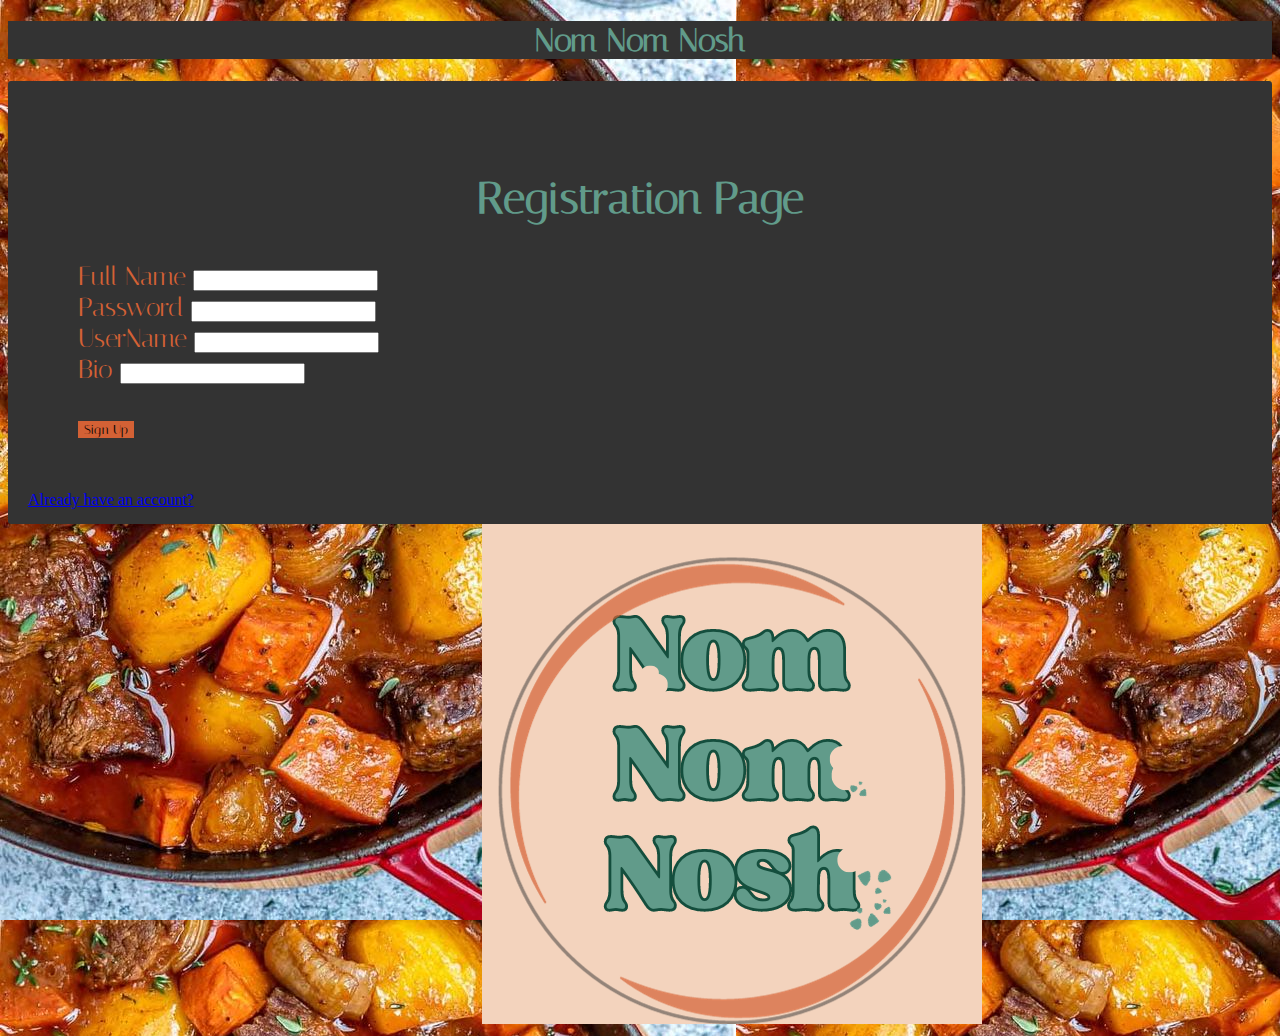
<file: Registration/index.html>
<!doctype html>
<html lang="en">
  <head>
    <meta charset="utf-8">
    <meta name="viewport" content="width=device-width, initial-scale=1">
    <title>Nom Nom Nosh</title>
    <link rel="preconnect" href="https://fonts.googleapis.com">
    <link rel="preconnect" href="https://fonts.gstatic.com" crossorigin>
    <link href="https://fonts.googleapis.com/css2?family=Italiana&family=Montserrat:wght@300&display=swap" rel="stylesheet">
    <link rel="stylesheet" href="/Registration/registration.css">
    <link href="https://cdn.jsdelivr.net/npm/bootstrap@5.3.2/dist/css/bootstrap.min.css" rel="stylesheet" integrity="sha384-T3c6CoIi6uLrA9TneNEoa7RxnatzjcDSCmG1MXxSR1GAsXEV/Dwwykc2MPK8M2HN" crossorigin="anonymous">
  </head>
<body>
  <header>
    <h1 style="text-align: center;">Nom Nom Nosh</h1>
  </header>
  <main>
    <!---Add Background image-->
    <style>
      body {
        background-image: url("Images/Easy\ Homemade\ Beef\ Stew.jpeg");
      }
      </style>
     <!-- Empty Rows for added space
     <div class="row">
      <div class="col"><p></p>
      </div>

      <div class="col"><p></p>
      </div>
    </div> Empty Rows for added space -->
    <div class="row">
      <div class="col"><p></p>
      </div>
      <div class="col"><p></p>
      </div>
    </div>
    <!----->
    <div class="container">
       <form  class="row g-3" style="font-size: 26px; padding: 50px">
        <h2 style="text-align: center; font-size: 44px;">Registration Page</h2>
        <!--Top of form-->
        <!-- <div style="width: 100%; height: 650px;">
          <div style="width: 50%; height: 550px; float:left;">   -->
            <!--Divider-->
        <div class="col-md-6">
          <label for="fullName" class="form-label">Full Name</label>
          <input type="text" class="form-control" id="fullName">
        </div>
        <div class="col-md-6">
          <label for="passwordInput" class="form-label">Password</label>
          <input type="password" class="form-control" id="passwordInput">
        </div>
        <!--FIRST NAME / LAST NAME -->
        <div class="col-md-6">
          <label for="username" class="form-label">UserName</label>
          <input type="text" class="form-control" id="username">
        </div>
        <div class="col-md-6">
          <label for="aboutMe" class="form-label">Bio</label>
          <input type="text" class="form-control" id="aboutMe" rows="3">
        </div>
 <!-- Empty added space -->
 <div class="row">
  <div class="col"><p></p>
  </div>
  <div class="col"><p></p>
  </div>
</div>
        <button type="button" id="addUser">Sign Up</button>
      </form>

      <a href="/landing/">Already have an account?</a>
    </div>
    <div class="card">
      <img src="/Registration/Images/Nom Nom Nosh outline logo .png">

  </div>
  </main>
<footer>
  <script src="registration.js"></script>
<script src="https://cdn.jsdelivr.net/npm/bootstrap@5.3.2/dist/js/bootstrap.bundle.min.js" integrity="sha384-C6RzsynM9kWDrMNeT87bh95OGNyZPhcTNXj1NW7RuBCsyN/o0jlpcV8Qyq46cDfL" crossorigin="anonymous"></script>
</footer>
  </body>
  </html>
</file>
<file: Registration/registration.css>
header {
    background-color: #333333;
    color: #D36135;
}
h1, h2 {
    font-family: "Italiana", serif;
    color: #619B8A;
}
.container {
    padding: 5px 20px 15px 20px;
    border: none;
    border-radius: 3px; 
    background-color: #333333;
    color: #D36135;
}
    
.form-label{
    font-family: "Italiana", serif;
}
.card {
    display: block;
    margin-left: auto;
    margin-right: auto;
    width: 25%;
    height: 25%;
    border: none;
}

#addUser {
    font-family: "Italiana", serif;
    border: none;
    background-color: #D36135;
}
</file>
